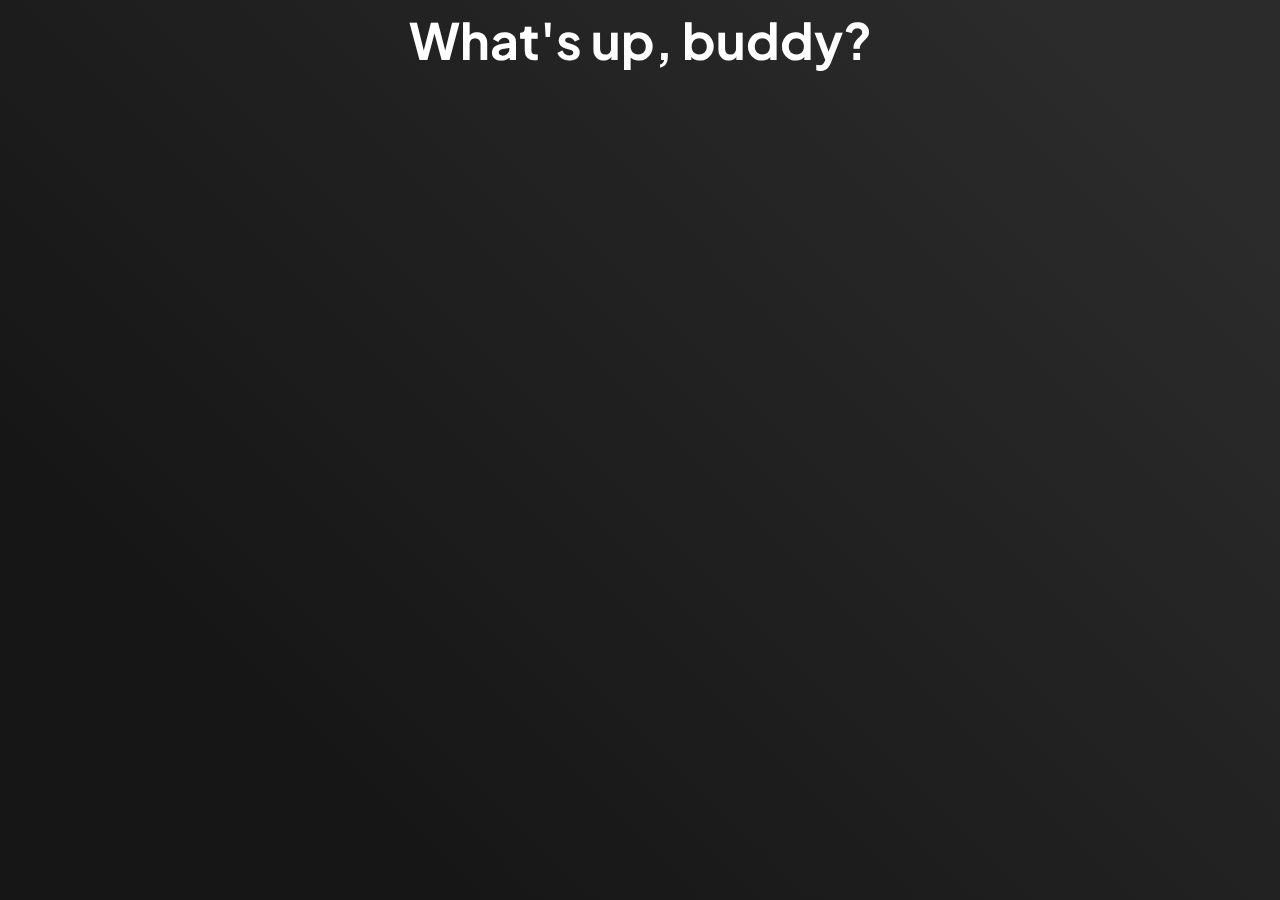
<file: index.html>
<html>
  <head>
    <title>Sprint+</title>
    <link rel="icon" href="assets/Logo.ico">
    <meta name="google-site-verification" content="wtUcjNamkj0qWMEslX60K2mY9X0Hb98Po90VApiGiCA" />


    <link rel="preconnect" href="https://fonts.googleapis.com">
    <link rel="preconnect" href="https://fonts.gstatic.com" crossorigin>
    <link rel="preconnect" href="https://fonts.googleapis.com">
    <link rel="preconnect" href="https://fonts.gstatic.com" crossorigin>
    <link href="https://fonts.googleapis.com/css2?family=Bebas+Neue&family=Comfortaa:wght@500&family=Encode+Sans+SC:wght@600&family=Fira+Sans:wght@500&family=Heebo&family=Josefin+Sans:wght@600&family=Kanit:wght@300&family=Lato:wght@700&family=Poppins&family=Roboto:wght@300;400&family=Rubik+Distressed&family=Source+Sans+Pro&family=Ubuntu&display=swap" rel="stylesheet">
    <link rel="stylesheet" href="assets/index.css">
  
    <meta name="viewport" content="width=device-width" />


    <link rel="stylesheet" href="https://fonts.googleapis.com/css2?family=Material+Symbols+Outlined:opsz,wght,FILL,GRAD@20..48,100..700,0..1,-50..200" />
    <link href="https://fonts.googleapis.com/icon?family=Material+Icons" rel="stylesheet">
    <link rel="stylesheet" href="https://fonts.googleapis.com/css2?family=Material+Symbols+Outlined:opsz,wght,FILL,GRAD@20..48,100..700,0..1,-50..200" />
    <link rel="stylesheet" href="https://fonts.googleapis.com/css2?family=Material+Symbols+Outlined:opsz,wght,FILL,GRAD@48,400,0,0" />
    <link href="https://fonts.googleapis.com/css2?family=Bebas+Neue&family=Encode+Sans+SC:wght@600&family=Fira+Sans:wght@500&family=Kanit:wght@300&family=Poppins&family=Roboto:wght@300;400&display=swap" rel="stylesheet">
    <link rel="stylesheet" href="https://fonts.googleapis.com/css2?family=Material+Symbols+Outlined:opsz,wght,FILL,GRAD@20..48,100..700,0..1,-50..200" />
    <link rel="stylesheet" href="https://fonts.googleapis.com/css2?family=Material+Symbols+Outlined:opsz,wght,FILL,GRAD@20,700,0,0" />
  </head>
  <body>
    <div class="header-title">
        What's up, buddy?
    </div>
    <div class="content-welcome">
        <div class="content-img">
            <img src="assets/Sprint+ blank.png">
        </div>
        <div class="content">
            <p>Welcome to Sprint+! 🚀</p>

            <div class="parts">
                <span>Discover the ultimate writing app where <span id="colorful">writers and readers unite</span>!</span>
                <span>Immerse yourself in a <span id="colorful">world of endless possibilities</span> as we equip you with a plethora of 
                    <span id="colorful">powerful tools</span> to unleash your creativity and elevate your reading experience.</span>
                <span>Join our vibrant community of wordsmiths and <span id="colorful">let your imagination soar</span>! Together, 
                    we'll craft extraordinary <span id="colorful">masterpieces</span> that will leave a lasting impact.</span>
                <span>At Sprint+, it's all about <span id="colorful">you</span>, your <span id="colorful">uniqueness</span>, 
                and your <span id="colorful">boundless potential</span>. Get ready to create content that will make waves!</span>
                <span>Join us on this thrilling journey and let's make magic happen! ✨</span>
            </div>

        </div>
    </div>
    <div class="join-adventure">
        <div class="title">
            Are you ready to embark on this incredible journey with Sprint+? Let's dive in and make magic happen!
        </div>
        <div class="contact-container">
            <div class="contact"  onclick="window.open('https://discord.gg/72tACSk8Jd')">
                <div class="img" title="SVG Icon by Garuda Technology">
                    <?xml version="1.0" encoding="utf-8"?><!-- Uploaded to: SVG Repo, www.svgrepo.com, Generator: SVG Repo Mixer Tools -->
                    <svg width="50px" height="50px" viewBox="0 0 32 32" fill="none" xmlns="http://www.w3.org/2000/svg">
                    <path d="M2 11.6C2 8.23969 2 6.55953 2.65396 5.27606C3.2292 4.14708 4.14708 3.2292 5.27606 2.65396C6.55953 2 8.23969 2 11.6 2H20.4C23.7603 2 25.4405 2 26.7239 2.65396C27.8529 3.2292 28.7708 4.14708 29.346 5.27606C30 6.55953 30 8.23969 30 11.6V20.4C30 23.7603 30 25.4405 29.346 26.7239C28.7708 27.8529 27.8529 28.7708 26.7239 29.346C25.4405 30 23.7603 30 20.4 30H11.6C8.23969 30 6.55953 30 5.27606 29.346C4.14708 28.7708 3.2292 27.8529 2.65396 26.7239C2 25.4405 2 23.7603 2 20.4V11.6Z" />
                    <path d="M23.6361 9.33998C22.212 8.71399 20.6892 8.25903 19.0973 8C18.9018 8.33209 18.6734 8.77875 18.5159 9.13408C16.8236 8.89498 15.1469 8.89498 13.4857 9.13408C13.3283 8.77875 13.0946 8.33209 12.8974 8C11.3037 8.25903 9.77927 8.71565 8.35518 9.3433C5.48276 13.4213 4.70409 17.3981 5.09342 21.3184C6.99856 22.6551 8.84487 23.467 10.66 23.9983C11.1082 23.4189 11.5079 22.8029 11.8523 22.1536C11.1964 21.9195 10.5683 21.6306 9.9748 21.2951C10.1323 21.1856 10.2863 21.071 10.4351 20.9531C14.0551 22.5438 17.9881 22.5438 21.5649 20.9531C21.7154 21.071 21.8694 21.1856 22.0251 21.2951C21.4299 21.6322 20.8 21.9211 20.1442 22.1553C20.4885 22.8029 20.8865 23.4205 21.3364 24C23.1533 23.4687 25.0013 22.6567 26.9065 21.3184C27.3633 16.7738 26.1261 12.8335 23.6361 9.33998ZM12.3454 18.9075C11.2587 18.9075 10.3676 17.9543 10.3676 16.7937C10.3676 15.6331 11.2397 14.6783 12.3454 14.6783C13.4511 14.6783 14.3422 15.6314 14.3232 16.7937C14.325 17.9543 13.4511 18.9075 12.3454 18.9075ZM19.6545 18.9075C18.5678 18.9075 17.6767 17.9543 17.6767 16.7937C17.6767 15.6331 18.5488 14.6783 19.6545 14.6783C20.7602 14.6783 21.6514 15.6314 21.6323 16.7937C21.6323 17.9543 20.7602 18.9075 19.6545 18.9075Z" fill="#5865F2"/>
                    </svg>
                </div>
                <div class="contact-name">
                    Discord
                </div>
            </div>
            <div class="contact" onclick="window.open('https://www.instagram.com/sprintplus_app/')">
                <div class="img" title="SVG Icon by Garuda Technology">
                    <?xml version="1.0" encoding="utf-8"?><!-- Uploaded to: SVG Repo, www.svgrepo.com, Generator: SVG Repo Mixer Tools -->
                    <svg width="50px" height="50px" viewBox="0 0 32 32" fill="none" xmlns="http://www.w3.org/2000/svg">
                    <rect x="2" y="2" width="28" height="28" rx="6" fill="url(#paint0_radial_87_7153)"/>
                    <rect x="2" y="2" width="28" height="28" rx="6" fill="url(#paint1_radial_87_7153)"/>
                    <rect x="2" y="2" width="28" height="28" rx="6" fill="url(#paint2_radial_87_7153)"/>
                    <path d="M23 10.5C23 11.3284 22.3284 12 21.5 12C20.6716 12 20 11.3284 20 10.5C20 9.67157 20.6716 9 21.5 9C22.3284 9 23 9.67157 23 10.5Z" fill="white"/>
                    <path fill-rule="evenodd" clip-rule="evenodd" d="M16 21C18.7614 21 21 18.7614 21 16C21 13.2386 18.7614 11 16 11C13.2386 11 11 13.2386 11 16C11 18.7614 13.2386 21 16 21ZM16 19C17.6569 19 19 17.6569 19 16C19 14.3431 17.6569 13 16 13C14.3431 13 13 14.3431 13 16C13 17.6569 14.3431 19 16 19Z" fill="white"/>
                    <path fill-rule="evenodd" clip-rule="evenodd" d="M6 15.6C6 12.2397 6 10.5595 6.65396 9.27606C7.2292 8.14708 8.14708 7.2292 9.27606 6.65396C10.5595 6 12.2397 6 15.6 6H16.4C19.7603 6 21.4405 6 22.7239 6.65396C23.8529 7.2292 24.7708 8.14708 25.346 9.27606C26 10.5595 26 12.2397 26 15.6V16.4C26 19.7603 26 21.4405 25.346 22.7239C24.7708 23.8529 23.8529 24.7708 22.7239 25.346C21.4405 26 19.7603 26 16.4 26H15.6C12.2397 26 10.5595 26 9.27606 25.346C8.14708 24.7708 7.2292 23.8529 6.65396 22.7239C6 21.4405 6 19.7603 6 16.4V15.6ZM15.6 8H16.4C18.1132 8 19.2777 8.00156 20.1779 8.0751C21.0548 8.14674 21.5032 8.27659 21.816 8.43597C22.5686 8.81947 23.1805 9.43139 23.564 10.184C23.7234 10.4968 23.8533 10.9452 23.9249 11.8221C23.9984 12.7223 24 13.8868 24 15.6V16.4C24 18.1132 23.9984 19.2777 23.9249 20.1779C23.8533 21.0548 23.7234 21.5032 23.564 21.816C23.1805 22.5686 22.5686 23.1805 21.816 23.564C21.5032 23.7234 21.0548 23.8533 20.1779 23.9249C19.2777 23.9984 18.1132 24 16.4 24H15.6C13.8868 24 12.7223 23.9984 11.8221 23.9249C10.9452 23.8533 10.4968 23.7234 10.184 23.564C9.43139 23.1805 8.81947 22.5686 8.43597 21.816C8.27659 21.5032 8.14674 21.0548 8.0751 20.1779C8.00156 19.2777 8 18.1132 8 16.4V15.6C8 13.8868 8.00156 12.7223 8.0751 11.8221C8.14674 10.9452 8.27659 10.4968 8.43597 10.184C8.81947 9.43139 9.43139 8.81947 10.184 8.43597C10.4968 8.27659 10.9452 8.14674 11.8221 8.0751C12.7223 8.00156 13.8868 8 15.6 8Z" fill="white"/>
                    <defs>
                    <radialGradient id="paint0_radial_87_7153" cx="0" cy="0" r="1" gradientUnits="userSpaceOnUse" gradientTransform="translate(12 23) rotate(-55.3758) scale(25.5196)">
                    <stop stop-color="#B13589"/>
                    <stop offset="0.79309" stop-color="#C62F94"/>
                    <stop offset="1" stop-color="#8A3AC8"/>
                    </radialGradient>
                    <radialGradient id="paint1_radial_87_7153" cx="0" cy="0" r="1" gradientUnits="userSpaceOnUse" gradientTransform="translate(11 31) rotate(-65.1363) scale(22.5942)">
                    <stop stop-color="#E0E8B7"/>
                    <stop offset="0.444662" stop-color="#FB8A2E"/>
                    <stop offset="0.71474" stop-color="#E2425C"/>
                    <stop offset="1" stop-color="#E2425C" stop-opacity="0"/>
                    </radialGradient>
                    <radialGradient id="paint2_radial_87_7153" cx="0" cy="0" r="1" gradientUnits="userSpaceOnUse" gradientTransform="translate(0.500002 3) rotate(-8.1301) scale(38.8909 8.31836)">
                    <stop offset="0.156701" stop-color="#406ADC"/>
                    <stop offset="0.467799" stop-color="#6A45BE"/>
                    <stop offset="1" stop-color="#6A45BE" stop-opacity="0"/>
                    </radialGradient>
                    </defs>
                    </svg>
                </div>
                <div class="contact-name">
                    Instagram
                </div>
            </div>
        </div>
    </div>
  </body>

</html>
</file>
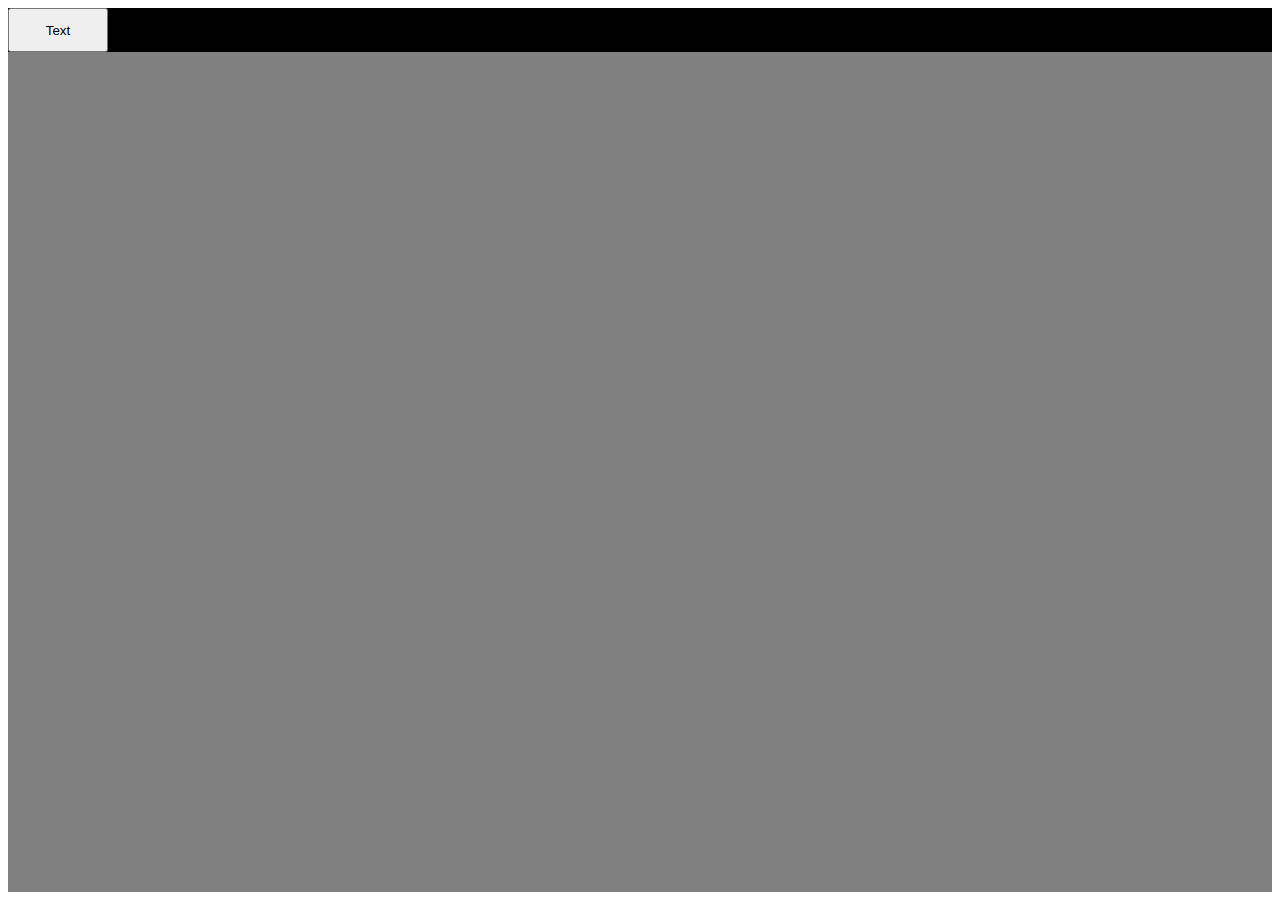
<file: String editor/index.html>
<html>
  <head>
    <title>Sprint+</title>
    <link rel="icon" href="Images & Icons/Logo.ico">
    <link href="https://fonts.cdnfonts.com/css/garet" rel="stylesheet">

    <link rel="preconnect" href="https://fonts.googleapis.com">
    <link rel="preconnect" href="https://fonts.gstatic.com" crossorigin>
    <link rel="preconnect" href="https://fonts.googleapis.com">
    <link rel="preconnect" href="https://fonts.gstatic.com" crossorigin>
    <link href="https://fonts.googleapis.com/css2?family=Bebas+Neue&family=Comfortaa:wght@500&family=Encode+Sans+SC:wght@600&family=Fira+Sans:wght@500&family=Heebo&family=Josefin+Sans:wght@600&family=Kanit:wght@300&family=Lato:wght@700&family=Poppins&family=Roboto:wght@300;400&family=Rubik+Distressed&family=Source+Sans+Pro&family=Ubuntu&display=swap" rel="stylesheet">

    <link rel="stylesheet" href="index.css">

    <script type="text/javascript" src="index.js"></script>
    <link rel="stylesheet" href="https://fonts.googleapis.com/css2?family=Material+Symbols+Outlined:opsz,wght,FILL,GRAD@20..48,100..700,0..1,-50..200" />
    <link href="https://fonts.googleapis.com/icon?family=Material+Icons" rel="stylesheet">
    <link rel="stylesheet" href="https://fonts.googleapis.com/css2?family=Material+Symbols+Outlined:opsz,wght,FILL,GRAD@20..48,100..700,0..1,-50..200" />
    <link rel="stylesheet" href="https://fonts.googleapis.com/css2?family=Material+Symbols+Outlined:opsz,wght,FILL,GRAD@48,400,0,0" />
    <link href="https://fonts.googleapis.com/css2?family=Bebas+Neue&family=Encode+Sans+SC:wght@600&family=Fira+Sans:wght@500&family=Kanit:wght@300&family=Poppins&family=Roboto:wght@300;400&display=swap" rel="stylesheet">
    <link rel="stylesheet" href="https://fonts.googleapis.com/css2?family=Material+Symbols+Outlined:opsz,wght,FILL,GRAD@20..48,100..700,0..1,-50..200" />
    <link rel="stylesheet" href="https://fonts.googleapis.com/css2?family=Material+Symbols+Outlined:opsz,wght,FILL,GRAD@20,700,0,0" />
  </head>
  <body>
    <div class="drawing_box">
        <div class="items-content">
            <button onclick="AddText()">
                Text
            </button>
        </div>
        <div class="content" id="content">

        </div>
    </div>

    <script>
    </script> 
  </body>

</html>
</file>
<file: assets/index.css>
@import url('https://fonts.googleapis.com/css2?family=Plus+Jakarta+Sans');
@import url('https://fonts.googleapis.com/css2?family=Roboto:wght@300&display=swap');
@import url('https://fonts.googleapis.com/css2?family=Wix+Madefor+Text&display=swap');
:root {
    --main-blue-dark: #000000;
    --main-clear:#161616;
    --main-background-color: #0f1c3d;
    --main-colorful : #8f91d7;
    --main-colorful-clear : rgb(209, 210, 235,0.3);
    --objglobal-height : 100px;
  }
  

body {
    font-family: 'Plus Jakarta Sans', sans-serif;
    display: flex;
    flex-direction: column;
    color: white;


    background: linear-gradient(45deg, var(--main-clear) 20%,#2b2b2b 90%);

    background-attachment: fixed;
}

#no-select {
    -webkit-touch-callout: none;
    -webkit-user-select: none;
    -khtml-user-select: none;
    -moz-user-select: none;
    -ms-user-select: none;
    user-select: none;
}

@keyframes header-title {
    0% {
        transform: translateY(-400px);
    }
    100% {
        transform: translateY(0px);

    }
}

.header-title {
    animation:header-title;
    animation-duration: 1s;
    position:absolute;
    left:0;
    right:0;
    margin:auto;
    width: fit-content;
    font-size: 50px;
    font-weight: bold;
}
.content-img {
    width: 100px;
    height: 100%;
    display: flex;
    align-items: center;
    justify-content: center;
}
.content-img img {
    width: 100px;
}

@keyframes content-welcome {
    0% {
        opacity: 0;
    }
    100% {
        opacity: 1;
    }
}

.content-welcome {
    opacity: 0;
    animation:content-welcome;
    animation-duration: 2s;
    animation-delay: 1s;
    animation-fill-mode: forwards;
    width: 75%;
    display: flex;
    flex-direction: row;
    margin-top: 100px;
    gap: 20px;
    background-color: var(--main-clear);
    padding: 20px;
    border-radius: 5px;
    margin-left: auto;
    margin-right: auto;
}
body p {
    margin:unset;
}
.content{
    display: flex;
    flex-direction: column;
    gap: 10px;
}
.content p:nth-child(1) {
    font-weight: bold;
    font-size: 20px;
}
#colorful {
    color:var(--main-colorful)
}

.parts {
    display: flex;
    flex-direction: column;
    gap: 10px;
    font-family: 'Wix Madefor Text', sans-serif;
}

.contact-container{
    display: grid;
    gap: 10px;
    column-gap: 10px;
    row-gap: 10px;

    width: 50%;
    margin-left: auto;
    margin-right: auto;
    margin-top: 10px;
}

.contact {
    padding: 10px;
    background-color: var(--main-clear);
    display: flex;
    flex-direction: row;
    align-items: center;
    gap: 10px;
    width: 100%;
    border-radius: 5px;
    justify-content: center;
    cursor: pointer;
}
.join-adventure {
    opacity: 0;
    animation:content-welcome;
    animation-duration: 2s;
    animation-delay: 1s;
    animation-fill-mode: forwards;
    width: 80%;
    margin-top: 30px;
    display: flex;
    flex-direction: column;
    align-items: center;
    margin-top: 50px;
    margin-left: auto;
    margin-right: auto;
    gap:10px

}
.title {
    font-size: 20px;
    width: 50%;
    text-align: center;
    font-family: 'Plus Jakarta Sans', sans-serif;
    font-weight: bold;
}
.contact .img svg {
    width: 40px;
    height: 40px;
}

    /* Track */
    ::-webkit-scrollbar-track {
        background: unset;
        cursor: pointer;
        padding: 1px;  
        cursor: pointer;
  
      }
      ::-webkit-scrollbar {
          background-color: #2b2b2b;
      }
      
      /* Handle */
      ::-webkit-scrollbar-thumb {
          background: linear-gradient(20deg, var(--main-colorful-clear), #2b2b2b 75%);
          cursor: pointer;
          border-radius:5px;;
          cursor: pointer;
  
      }
      
      /* Handle on hover */
      ::-webkit-scrollbar-thumb:hover {
          background: linear-gradient(20deg, var(--main-colorful), #2b2b2b 75%);
          cursor: pointer;
          border:unset;
          border-radius:5px;;
      }
      
@media screen and ( width <= 600px) {
    .header-title {
        font-size: 30px;
        top:15px;
    }
    .content-img {
        width: 100%;
        align-items: center;
        justify-content: center;
    }
    .content-welcome {
        flex-direction: column;
        margin-top: 60px;
        width: calc(95% - 20px);
        background-color: rgba(22, 22, 22,0.5);
    }
    .title {
        width: 100%;
        font-size: 15px;
    }
    .contact-container {
        width: 80%;
    }
    #colorful {
        font-weight: bold;
    }
    .contact {
        background: linear-gradient(50deg, var(--main-clear) 20%,#2b2b2b 90%);

    }
}
</file>
<file: String editor/index.css>
.drawing_box {
    width: 100%;
    height: 100%;
    background-color: grey;
}
.items-content {
    width: 100%;
    height: 5%;
    background-color: black;
    display: flex;
    flex-direction: row;
    gap: 10px;
}
.items-content button {
    width: 100px;
}
.content {
    width: 100%;
    height: 95%;
    background-color: grey;
}
</file>
